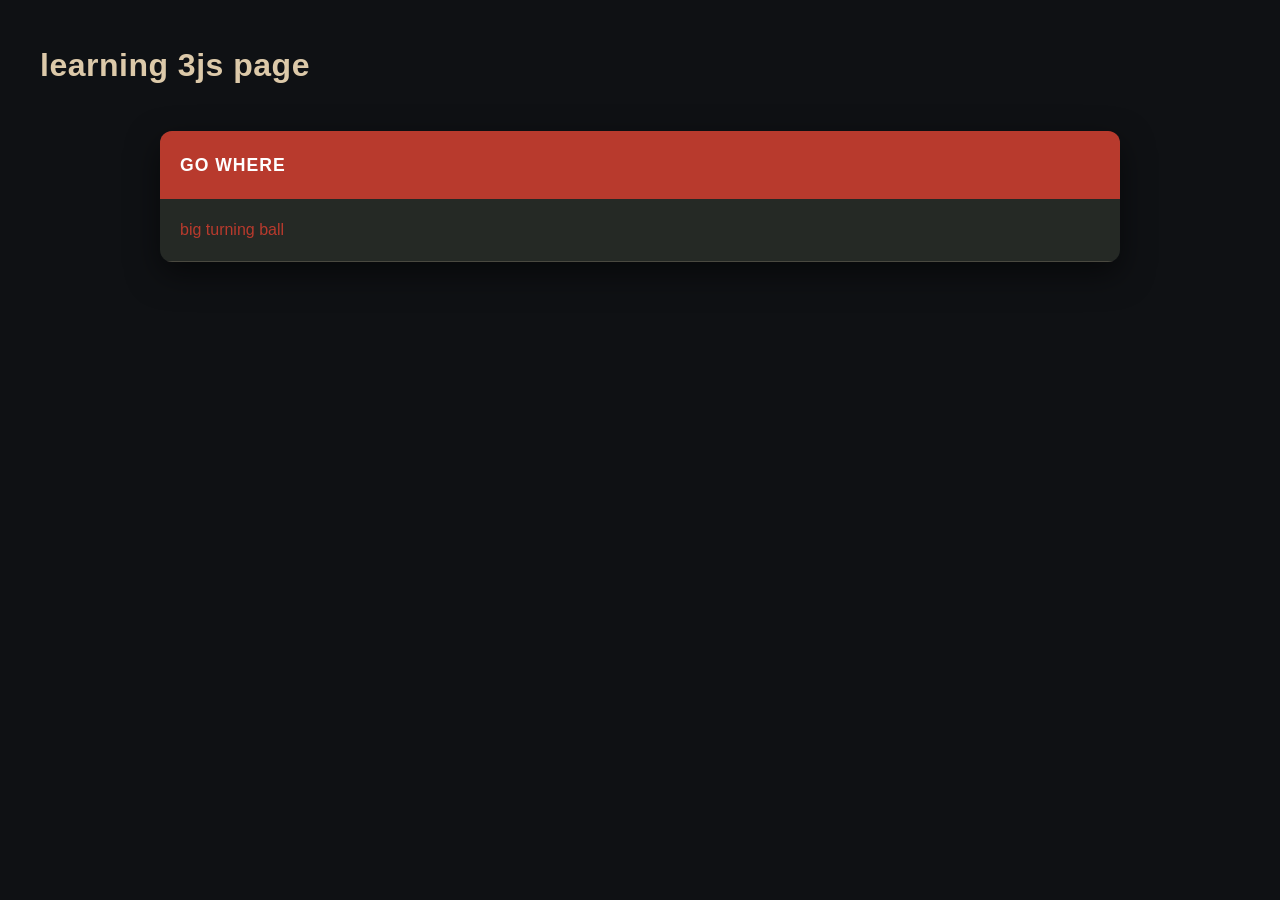
<file: index.html>
<!DOCTYPE html>
<html lang="en">
<head>
    <meta charset="UTF-8">
    <meta name="viewport" content="width=device-width, initial-scale=1.0">
    <link rel="stylesheet" href="style.css">
    <title>yelyak 3js stuff</title>
</head>
<body>
    <h1>learning 3js page</h1>
    <table>
        <tr>
            <th>go where</tr>
        </tr>
        <tr>
            <td><a href="/orbit.html">big turning ball</a></td>
        </tr>
    </table>
</body>
</html>
</file>
<file: style.css>
/* style.css – Retro American / 种美式复古 Palette */
:root {
    --bg: #0F1114;
    --card: #DCC9A9;
    --red: #B83A2D;
    --green: #4E6851;
    --text: #E8E1D3;
    --text-dark: #222222;
  }
  
  body {
    margin: 0;
    padding: 40px;
    background: var(--bg);
    color: var(--text);
    font-family: -apple-system, BlinkMacSystemFont, "Helvetica Neue", Helvetica, Arial, sans-serif;
    line-height: 1.6;
  }
  
  h1, h2, h3, h4, h5, h6 {
    font-weight: 900;
    letter-spacing: 0.5px;
    color: var(--card);
    margin: 0 0 20px 0;
  }
  
  a {
    color: var(--red);
    text-decoration: none;
    border-bottom: 2px solid transparent;
    transition: all 0.25s ease;
  }
  
  a:hover {
    color: var(--card);
    border-bottom: 2px solid var(--red);
  }
  
  /* Table styling */
  table {
    width: 100%;
    max-width: 960px;
    margin: 40px auto;
    border-collapse: separate;
    border-spacing: 0;
    background: rgba(220, 201, 169, 0.08);
    border-radius: 12px;
    overflow: hidden;
    box-shadow: 0 12px 32px rgba(0, 0, 0, 0.5);
  }
  
  th {
    background: var(--red);
    color: #ffffff;
    padding: 20px;
    text-align: left;
    font-size: 1.1em;
    font-weight: 900;
    text-transform: uppercase;
    letter-spacing: 1px;
  }
  
  td {
    padding: 18px 20px;
    border-bottom: 1px solid rgba(220, 201, 169, 0.2);
  }
  
  tr:nth-child(even) {
    background: rgba(78, 104, 81, 0.12);
  }
  
  tr:hover {
    background: rgba(184, 58, 45, 0.18);
  }
  
  /* Optional highlighted row (green accent) */
  tr.highlight,
  .highlight {
    background: var(--green);
    color: #ffffff;
  }
  
  .highlight a {
    color: var(--card);
  }
  .highlight a:hover {
    color: #ffffff;
  }
  
  /* Container for centering content */
  .container {
    max-width: 1000px;
    margin: 0 auto;
  }
</file>
